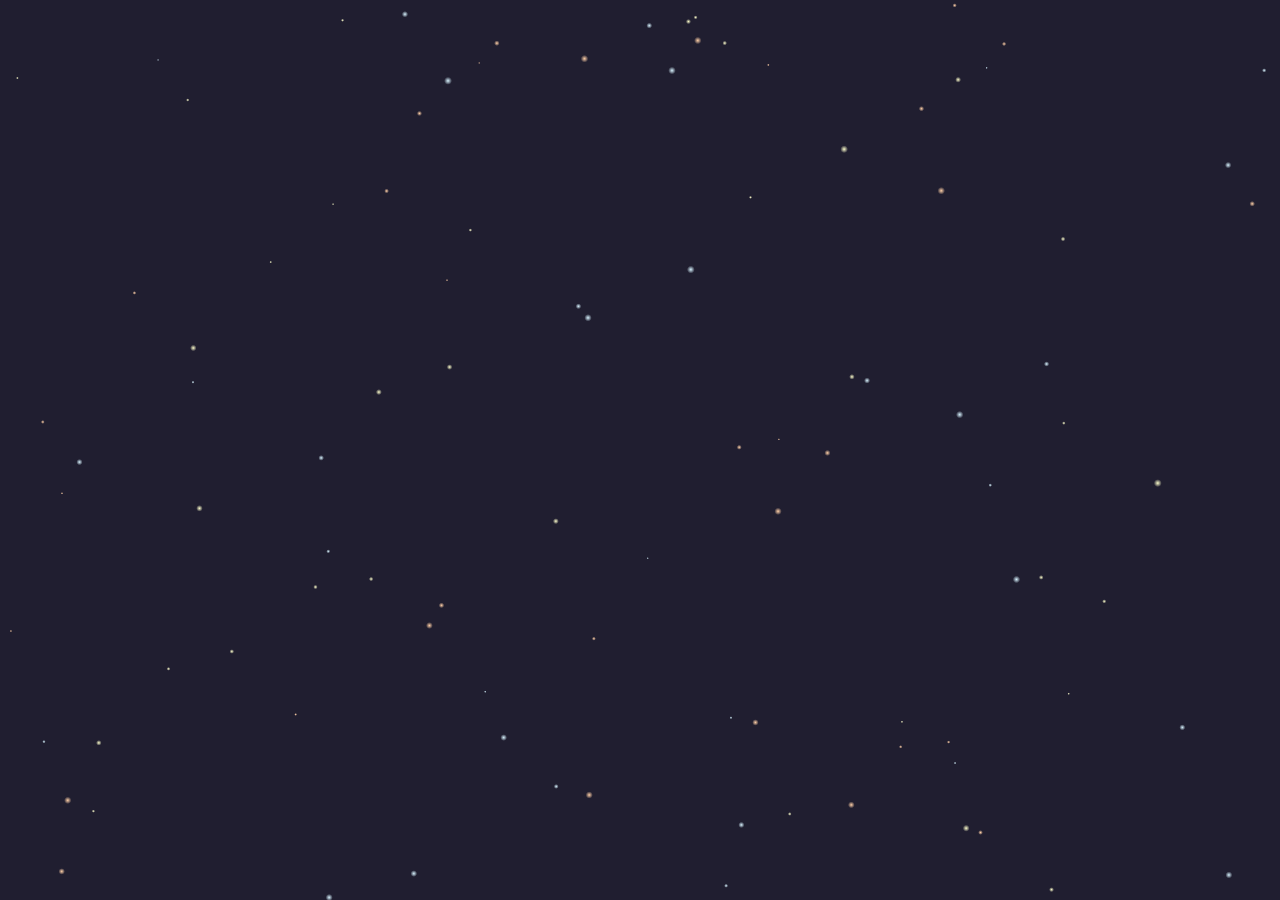
<file: index.html>
<!DOCTYPE html>
<html lang="en">
<head>
    <meta charset="UTF-8">
    <meta name="viewport" content="width=device-width, initial-scale=1.0">
    <title>login</title>
    <link rel="stylesheet" href="css/all.min.css">
    <link rel="stylesheet" href="css/bootstrap.min.css">
    <link rel="stylesheet" href="css/style.css">
</head>
<body class="m-0 overflow-hidden">
    <header class="finisher-header  d-flex justify-content-center align-items-center">
       <div class="container ">
        <div class="my-form   py-5  px-3 px-md-5">
            <div class="icon text-center">
                <i class="fa-solid fa-circle-user"></i>
            </div>
            <div class="title mb-4 mt-3">
                <h1 id="smartLoginSystem" class="text-center ">Smart Login System</h1>
            </div>
           
             <div class="input-cont mt-1 mb-3">
                    <input id="loginInputEmail" type="email" class="form-control" placeholder="Enter your email">
                    <div  class="invalid-feedback d-none paragraph">Please, enter valid email.</div>
             </div>
             <div class="input-cont mb-3">
                <div class="position-relative">
                    <input id="loginInputPassword" type="password" class="form-control input-password"
                        placeholder="Enter your password">
                        <div class="invalid-feedback d-none paragraph">Password must be at least 8 characters long,
                            contain at least 1 uppercase letter, and 1 number..
                            </div>
                            <span id="iconHide" class="iconHide"><i class="fa-solid fa-eye-slash"></i></span>
                            <span id="iconShow" class="iconHide d-none"><i class="fa-solid fa-eye"></i></span>
                </div>
            </div>
            <button id="btnLogin" type="button" class="my-btn   w-100 mt-3 ">Login</button>

            <div class=" text-center mt-4 mb-3">
                <p class="login-ask"> Don’t have an account? <a href="signup.html" class="">Sign Up</a></p>
            </div>
        </div>
       </div>
      </header>
    <script src="js/bootstrap.bundle.min.js"></script>
    <script src="js/finisher-header.es5.min.js" type="text/javascript"></script>
    <script src="js/main.js"></script>
</body>
</html>
</file>
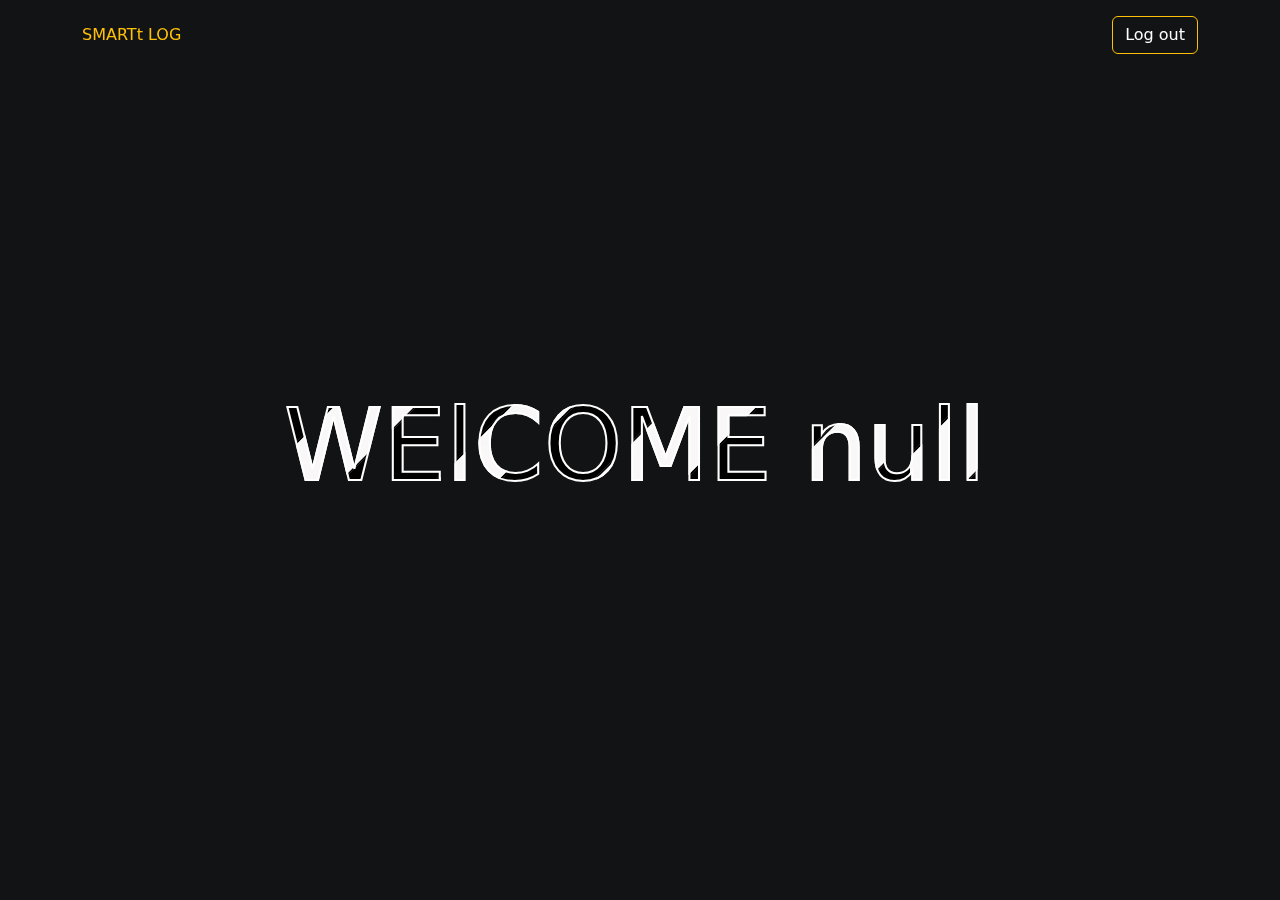
<file: home.html>
<!DOCTYPE html>
<html lang="en">
<head>
    <meta charset="UTF-8">
    <meta name="viewport" content="width=device-width, initial-scale=1.0">
    <title>Home</title>
    <link rel="stylesheet" href="css/all.min.css">
    <link rel="stylesheet" href="css/bootstrap.min.css">
    <link rel="stylesheet" href="css/style.css">
</head>
<body>
    <nav class="fixed-top p-3 ">
        <div class="container d-flex justify-content-between align-items-center ">
            <div>
                <a class="navbar-brand text-warning" href="#">SMARTt LOG</a>
            </div>
          <div >
            <button class="btn btn-outline-warning text-white" id="logOutBtn">Log out</button>
          </div>
        </div>
      </nav>
    
<div id="helloName">
</div>



    <script src="js/bootstrap.bundle.min.js"></script>
    <script src="js/home.js"></script>  
</body>
</html>
</file>
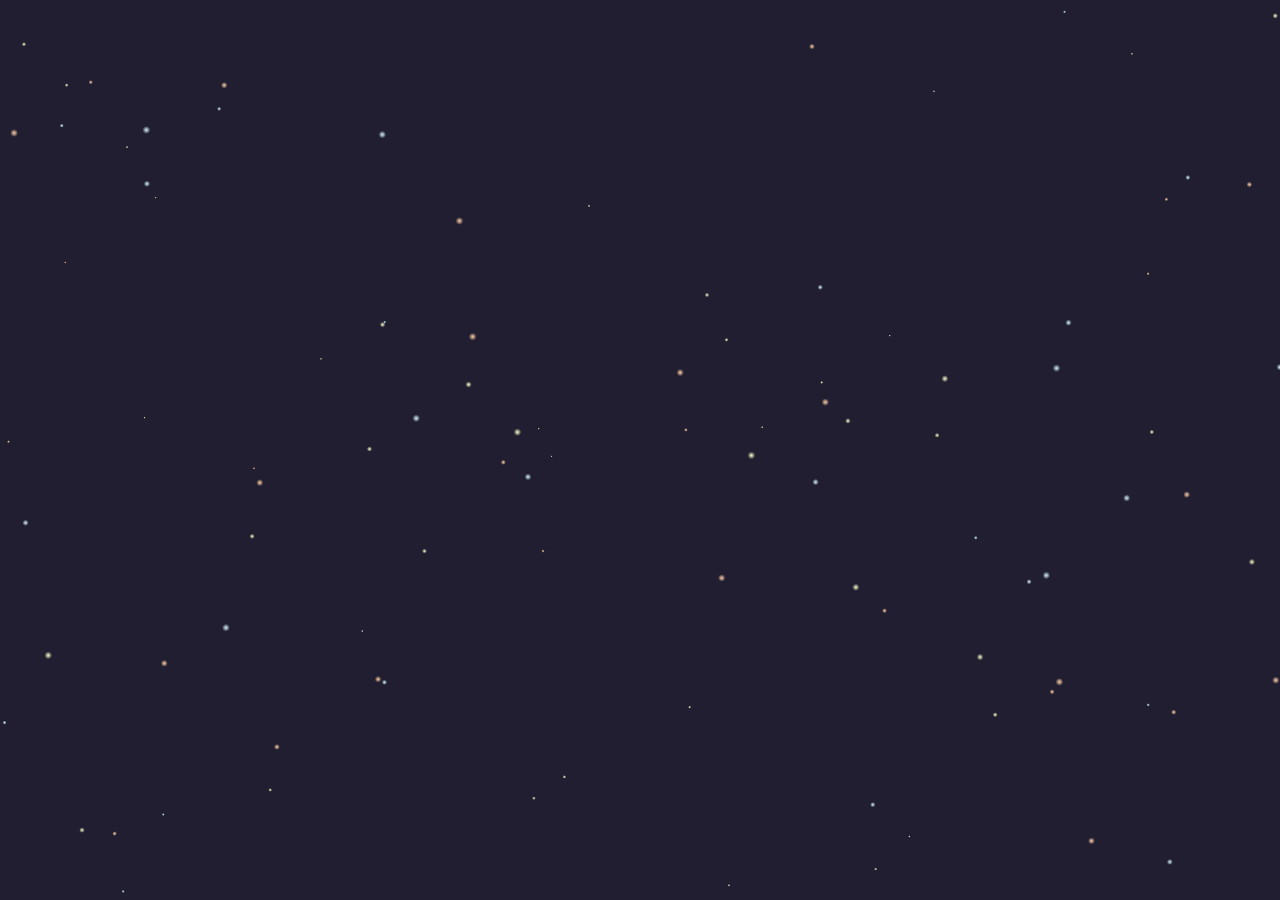
<file: signup.html>
<!DOCTYPE html>
<html lang="en">
<head>
    <meta charset="UTF-8">
    <meta name="viewport" content="width=device-width, initial-scale=1.0">
    <title>signup</title>
    <link rel="stylesheet" href="css/all.min.css">
    <link rel="stylesheet" href="css/bootstrap.min.css">
    <link rel="stylesheet" href="css/style.css">
</head>
<body class="m-0 overflow-hidden">
    <header class="finisher-header  d-flex justify-content-center align-items-center">
       <div class="container ">
        <div class="my-form   py-5  px-3 px-md-5">
            <div class="icon text-center">
                <i class="fa-solid fa-circle-user"></i>
            </div>
            <div class="title mb-4 mt-3">
                <h1 id="smartLoginSystem" class="text-center ">Smart Login System</h1>
            </div>
           
             <div class="input-cont mt-1 mb-3">
                    <input id="signupInputName" type="Name" class="form-control inp" placeholder="Enter your Name">
                    <div class="invalid-feedback d-none">Name must be at least 3 characters long</div>
             </div>
             <div class="input-cont mt-1 mb-3">
                    <input id="signupInputEmail" type="email" class="form-control inp" placeholder="Enter your email">
                    <div class="invalid-feedback d-none">Please, enter valid email.</div>
                    <div id="existEmail" class="invalid-feedback d-none">This email already exists</div>
             </div>
             <div class="input-cont mb-3">
                <div class="position-relative">
                    <input id="signupInputPassword" type="password" class="form-control  inp"
                        placeholder="Enter your password">
                    <div class="invalid-feedback d-none">Password must be at least 8 characters long,
                        contain at least 1 uppercase letter, and 1 number.</div>
                        <span id="iconHide" class="iconHide"><i class="fa-solid fa-eye-slash"></i></span>
                        <span id="iconShow" class="iconHide d-none"><i class="fa-solid fa-eye"></i></span>
                </div>
            </div>
            <button id="btnsignup" type="button" class="my-btn  w-100 mt-3 ">Sign Up</button>

            <div class=" text-center mt-4 mb-3">
                <p class="login-ask">  You  have an account? <a href="index.html" class="">Sign In</a></p>
            </div>
        </div>
       </div>
      </header>
    <script src="js/bootstrap.bundle.min.js"></script>
    <script src="js/finisher-header.es5.min.js" type="text/javascript"></script>
    <script src="js/signup.js"></script>
</body>
</html>
</file>
<file: css/style.css>
header{
    width: 100%;
    height: 100vh;
    padding: 30px;
    color: #fff;
}
.my-form{
    max-width: 500px;
    margin: auto;
    background: rgba(0, 0, 0, 0.1);
    border-radius: 1rem;
    box-shadow: -5px 2px 15px -9px rgba(0, 0, 0, 1);
    position: relative;
   z-index: 0;
    border: 1px solid #ccc;
    opacity: 0; 
    transform: scale(0); 
    animation: formAppear 0.8s ease-out forwards; 
}
.my-form .icon i{
    font-size: 6.25rem;
    border-radius: 50%;
    position: absolute;
    top: -60px;
    left:41%;
     margin: 0;
     padding: 0;
    border: 1px solid #ccc;
    z-index: 100;
    
}
.my-form .input-cont .form-control {
    color: #fff;
    background-color: transparent;
  }
  .my-form .input-cont .form-control:focus {
    background-color: transparent;
    border-color: teal;
    outline: 0;
    box-shadow: none;
  }
  .my-form .form-control::placeholder {
    color: #fff;
  }
  .my-btn{
    border: solid 1px teal !important;
    color: #fff;
    border-radius: 5px;
    padding: 5px;
    background-color: transparent;
  }
  .my-btn:hover{
    background-color: teal;
  }
  a{
    text-decoration: none;
    color: teal;
  }
  @keyframes formAppear {
    0% {
        opacity: 0;
        transform: scale(0); 
    }
    100% {
        opacity: 1;
        transform: scale(1); 
    }
}

.iconHide{
  position: absolute;
  right: 30px;
  top: 5px;
  cursor: pointer;
}


#helloName{
  background-color: #121314;
  overflow: hidden;
  height: 100vh;
  width: 100%;
  display: flex;
  justify-content: center;
  align-items: center;
}

#helloName h1{
  text-align: center;
  font-size: 100px;
  line-height: 240px;
  margin-left: -10px;
  color: transparent;
  -webkit-text-stroke: 2px white;
  background-image: url(../imgs/simple-pattern-background-black-line-design-vector_53876-151305.avif);
  -webkit-background-clip: text;
  background-position: 0 0;
  animation: back 20s linear infinite;
}
@keyframes back{
  100%{
     background-position: 2000px 0 ;
  }
}



  @media screen and (max-width: 769px) {
    .my-form {
      width: 100%;
    }
    header{
        padding: 0;
    }
    .my-form .icon i{
        left: 135px;
    }
    #helloName h1{
      font-size: 40px;
    }
}
</file>
